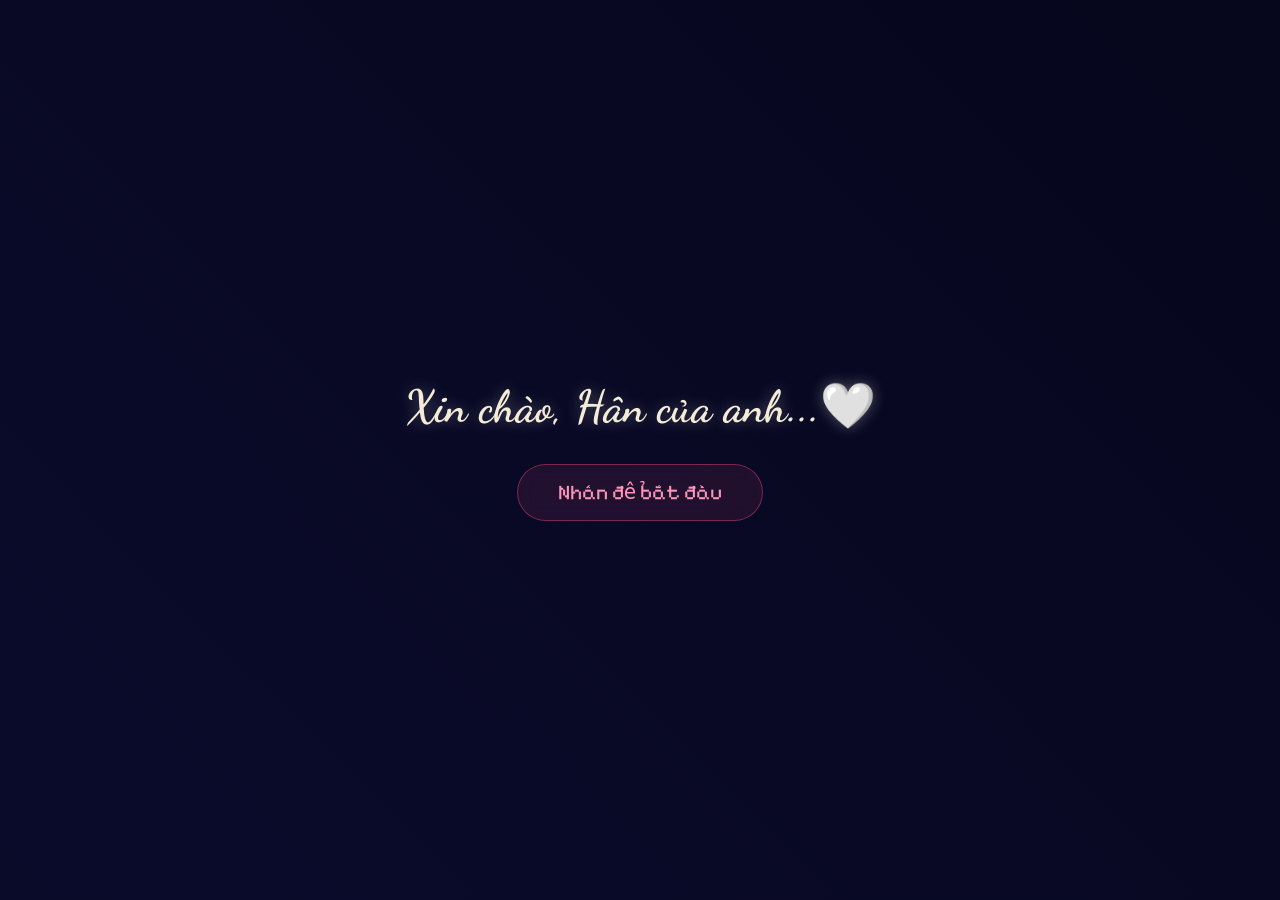
<file: index.html>
<!DOCTYPE html>
<html lang="en">
<head>
    <meta charset="UTF-8">
    <meta name="viewport" content="width=device-width, initial-scale=1.0, maximum-scale=1.0, user-scalable=no">
    <title>Bảo vệ Mật Khẩu</title>
    <link rel="stylesheet" href="style.css">
    <link rel="preconnect" href="https://fonts.googleapis.com">
    <link rel="preconnect" href="https://fonts.gstatic.com" crossorigin>
    <link href="https://fonts.googleapis.com/css2?family=Dancing+Script:wght@700&family=Pixelify+Sans:wght@500;700&display=swap" rel="stylesheet">
</head>
<body>

    <!-- KHO ÂM THANH -->
    <audio id="sfx-genshin" src="assets/genshin.mp3"></audio>
    <audio id="bgm" src="assets/Purple_Lofi.mp3" loop></audio> <!-- Đổi tên file Lofi của bạn vào đây -->
    <audio id="sfx-type" src="assets/type.mp3"></audio>
    <!-- Vì dùng chung 1 file error sound, bạn cứ trỏ cùng 1 source cũng được, JS sẽ tự tua đúng giây -->
    <audio id="sfx-pass-wrong" src="assets/error_sound.mp3"></audio>
    <audio id="sfx-cap-wrong" src="assets/error_sound.mp3"></audio>
    <audio id="sfx-pass-right" src="assets/correct_sound.mp3"></audio>
    <audio id="sfx-cap-right" src="assets/correct_sound.mp3"></audio>

    <!-- MÀN HÌNH TRẮNG MỞ ĐẦU -->
    <div id="startup-overlay">
        <h1 class="startup-greeting">Xin chào, Hân của anh...🤍</h1>
        <button id="start-btn">Nhấn để bắt đầu</button>
        <div id="time-counter" style="display: none;"></div>
    </div>

    <div class="stars-bg"></div>
    <!-- HIỆU ỨNG SAO BĂNG -->
    <div class="shooting-star"></div>
    <div class="shooting-star"></div>
    <div class="shooting-star"></div>
    <!-- MÀN HÌNH CHÀO & NHẬP MẬT KHẨU -->
    <section id="welcome-screen">
        <div class="content-wrapper">
            <div class="cat-wrapper">
                <div id="cat-dialogue" class="undertale-speech"></div>
                <img src="assets/meo.png" id="cat" class="cat-image" alt="Cat">
            </div>
        
            <div class="pass-wrapper">
                <input type="password" id="pass-input" placeholder="nhập mật khẩu" readonly>
            </div>
            
            <div class="numpad">
                <button class="num-btn">1</button>
                <button class="num-btn">2</button>
                <button class="num-btn">3</button>
                <button class="num-btn">4</button>
                <button class="num-btn">5</button>
                <button class="num-btn">6</button>
                <button class="num-btn">7</button>
                <button class="num-btn">8</button>
                <button class="num-btn">9</button>
                <button class="num-btn action-btn" id="delete-btn">⌫</button>
                <button class="num-btn">0</button>
                <button class="num-btn action-btn enter-btn" id="enter-btn">↵</button>
            </div>
        </div>
    </section>

    <!-- OVERLAY CAPTCHA -->
    <div id="captcha-overlay" class="captcha-overlay" style="display: none;">
        <div class="captcha-box">
            <div class="captcha-progress">
                <div class="progress-bar-item pink" id="prog-0"></div>
                <div class="progress-bar-item pink" id="prog-1"></div>
                <div class="progress-bar-item pink" id="prog-2"></div>
                <div class="progress-bar-item pink" id="prog-3"></div>
                <div class="progress-bar-item pink" id="prog-4"></div>
            </div>

            <div class="captcha-header">
                <span class="captcha-title">XÁC MINH KHÔNG PHẢI ROBOT</span>
            </div>

            <div class="captcha-cat-container">
                <div class="captcha-cat-wrapper">
                    <img id="captcha-cat-img" src="assets/meo.png" alt="Cat Mini" />
                </div>
                <div id="captcha-dialogue" class="captcha-dialogue-box"></div>
            </div>

            <div id="captcha-options" class="captcha-options-container"></div>
        </div>
    </div>

    <div id="fade-transition" style="display: none; position: fixed; top: 0; left: 0; width: 100vw; height: 100vh; background-color: #010113; z-index: 10000; opacity: 0; pointer-events: none;"></div>
    
    <script src="https://cdnjs.cloudflare.com/ajax/libs/gsap/3.12.5/gsap.min.js"></script>
    <script src="script.js"></script>
</body>
</html>
</file>
<file: style.css>
* { box-sizing: border-box; margin: 0; padding: 0; }

body, html {
    width: 100%; height: 100%; overflow: hidden;
    font-family: sans-serif;
    
    /* 1. Nền Gradient bầu trời đêm tĩnh lặng */
    background: linear-gradient(45deg, #010113, #0a0b2a, #030315, #080820);
    
    /* 2. Cài đặt kích thước lớn hơn để tạo không gian cho hiệu ứng di chuyển */
    background-size: 400% 400%;
    
    /* 3. Chạy hiệu ứng chuyển màu nhè nhẹ vô tận */
    animation: nightBreeze 15s ease infinite;
}

/* =========================================
   HIỆU ỨNG BẦU TRỜI SAO LẤP LÁNH
========================================= */
.stars-bg {
    position: absolute;
    top: 0; left: 0; width: 100%; height: 100%;
    pointer-events: none; /* Tránh đè lên các nút bấm */
    z-index: 0; /* Nằm dưới cùng, chỉ trên background gradient */
    
    /* Ma thuật vẽ sao bằng SVG siêu nhẹ */
    background: transparent url('data:image/svg+xml;utf8,<svg xmlns="http://www.w3.org/2000/svg" width="200" height="200"><circle cx="20" cy="20" r="1.5" fill="%23ffffff" opacity="0.8"/><circle cx="150" cy="50" r="1" fill="%23ffffff" opacity="0.4"/><circle cx="80" cy="140" r="2" fill="%23ffffff" opacity="0.6"/><circle cx="180" cy="180" r="1" fill="%23ffffff" opacity="0.3"/></svg>') repeat;
    
    animation: twinkleStars 4s infinite alternate;
}

@keyframes twinkleStars {
    0% { opacity: 0.4; }
    100% { opacity: 1; transform: scale(1.02); } /* Phóng to rất nhẹ tạo cảm giác không gian thở */
}

/* Thêm đoạn keyframes này ngay bên dưới để tạo chuyển động cho nền */
@keyframes nightBreeze {
    0% { background-position: 0% 50%; }
    50% { background-position: 100% 50%; }
    100% { background-position: 0% 50%; }
}

/* --- MÀN HÌNH KHỞI ĐỘNG TRẮNG BÓC --- */
/* --- MÀN HÌNH KHỞI ĐỘNG (ĐÃ NÂNG CẤP) --- */
#startup-overlay {
    position: fixed; top: 0; left: 0; width: 100vw; height: 100vh;
    
    /* Đồng bộ nền gradient màn đêm thay vì màu trắng chói */
    background: linear-gradient(45deg, #010113, #0a0b2a, #030315, #080820);
    background-size: 400% 400%;
    animation: nightBreeze 15s ease infinite;
    
    z-index: 9999;
    display: flex; flex-direction: column; justify-content: center; align-items: center;
    gap: 30px; /* Tạo khoảng cách đều giữa câu chào, nút và bộ đếm */
}

/* Hiệu ứng câu chào hiện lên từ từ */
.startup-greeting {
    font-family: 'Dancing Script', cursive;
    font-size: 2.8rem;
    color: #f4ecd8;
    text-shadow: 0 0 15px rgba(255, 255, 255, 0.3);
    opacity: 0;
    transform: translateY(20px);
    animation: fadeInGreeting 1.5s ease forwards 0.5s;
    text-align: center;
}

@keyframes fadeInGreeting {
    to { opacity: 1; transform: translateY(0); }
}

/* Nút bấm pha lê - Đập thình thịch như nhịp tim */
#start-btn {
    padding: 15px 40px; 
    font-family: 'Pixelify Sans', monospace;
    font-size: 1.3rem; 
    
    /* Giao diện kính mờ Glassmorphism */
    background: rgba(255, 77, 136, 0.1); 
    backdrop-filter: blur(10px);
    border: 1px solid rgba(255, 77, 136, 0.4); 
    border-radius: 30px; 
    color: #ff94b9; 
    cursor: pointer;
    
    transition: all 0.3s ease;
    animation: heartbeatBtn 1.5s infinite alternate; /* Kích hoạt nhịp đập */
}

/* Hiệu ứng khi lướt chuột qua */
#start-btn:hover { 
    background: rgba(255, 77, 136, 0.3);
    color: #fff;
    box-shadow: 0 0 30px rgba(255, 77, 136, 0.8);
}

/* Hiệu ứng khi bấm xuống */
#start-btn:active { 
    transform: scale(0.9) !important; /* Lún sâu xuống */
    animation: none; /* Dừng đập khi đang bấm */
}

/* Keyframes định nghĩa nhịp đập (Phóng to, tỏa sáng) */
@keyframes heartbeatBtn {
    0% { transform: scale(1); box-shadow: 0 0 10px rgba(255, 77, 136, 0.2); }
    100% { transform: scale(1.08); box-shadow: 0 0 25px rgba(255, 77, 136, 0.6); }
}

#time-counter {
    font-family: 'Dancing Script', cursive; 
    font-size: 3.5rem; 
    color: #f4ecd8; /* Chữ màu giấy vintage sáng */
    text-align: center; 
    line-height: 1.2;
    text-shadow: 0 0 10px rgba(255, 255, 255, 0.2); /* Thêm chút hào quang */
    padding: 20px;
    white-space: nowrap; 
}

/* --- GIAO DIỆN CHÍNH --- */
#welcome-screen {
    width: 100%; height: 100%; display: flex;
    justify-content: center; align-items: center;
}

.content-wrapper {
    display: flex; flex-direction: column; align-items: center;
    gap: 0px; width: 90%; max-width: 340px;
    
    /* TẠO HIỆU ỨNG KÍNH MỜ BỌC BÊN NGOÀI */
    background: rgba(255, 255, 255, 0.03); /* Nền trắng cực kỳ mỏng */
    backdrop-filter: blur(15px); /* Làm mờ cảnh vật phía sau (trái tim) */
    -webkit-backdrop-filter: blur(15px);
    border: 1px solid rgba(255, 255, 255, 0.08); /* Viền kính mỏng */
    border-radius: 24px;
    padding: 30px 20px;
    box-shadow: 0 25px 50px rgba(0, 0, 0, 0.5), inset 0 1px 0 rgba(255, 255, 255, 0.1);
    z-index: 10; /* Đảm bảo tấm kính luôn đè lên những trái tim bay */
}

.cat-wrapper {
    position: relative; display: flex; flex-direction: column;
    align-items: center; cursor: pointer;
    margin-bottom: -5px; z-index: 10;
}

.cat-image {
    width: 35px; height: auto; object-fit: contain;
    filter: drop-shadow(0 5px 10px rgba(0,0,0,0.1));
    transform-origin: bottom center; 
}

.undertale-speech {
    position: absolute; bottom: 100%; margin-bottom: 12px; 
    background-color: #000000; color: #ffffff;
    border: 3px solid #ffffff; border-radius: 8px;
    padding: 10px 14px; font-family: 'Pixelify Sans', monospace;
    font-size: 1.1rem; white-space: nowrap;
    opacity: 0; visibility: hidden; pointer-events: none;
}

.undertale-speech::after {
    content: ''; position: absolute; top: 100%; left: 50%; transform: translateX(-50%);
    border-width: 7px; border-style: solid; border-color: #ffffff transparent transparent transparent;
}

/* HIỆU ỨNG RUNG RINH KHUNG MẬT KHẨU */
@keyframes float-wiggle {
    0%   { transform: rotate(-1.5deg); }
    50%  { transform: rotate(1.5deg); }
    100% { transform: rotate(-1.5deg); }
}

.pass-wrapper {
    width: 100%; z-index: 5;
    animation: float-wiggle 3s infinite ease-in-out; /* Rung rinh lơ lửng */
}

#pass-input {
    width: 100%; padding: 15px; border-radius: 16px;
    border: 1px solid rgba(255, 255, 255, 0.2); 
    outline: none;
    font-family: 'Pixelify Sans', monospace; font-size: 1.6rem;
    text-align: center; -webkit-text-security: asterisk;
    text-security: asterisk; 
    background: rgba(0, 0, 0, 0.2); /* Nền lõm tối màu */
    color: #ff94b9; /* Cho mấy dấu sao (*) màu hồng sáng */
    box-shadow: inset 0 3px 6px rgba(0,0,0,0.4);
    transform-origin: bottom center; 
}
/* --- BÀN PHÍM ĐƯỢC LÀM GIÃN RA --- */
.numpad {
    display: grid; grid-template-columns: repeat(3, 1fr);
    gap: 15px; /* Giãn nút ra (trước là 10px) */
    width: 100%; margin-top: 25px; /* Cách khung pass ra một xíu */
}

.num-btn {
    padding: 22px 0; 
    font-family: 'Pixelify Sans', monospace; font-size: 1.6rem; font-weight: bold;
    border: 1px solid rgba(255, 255, 255, 0.1); 
    border-radius: 16px; 
    background-color: rgba(255, 255, 255, 0.05); /* Trắng trong suốt nhẹ */
    color: #fff; 
    box-shadow: 0 4px 15px rgba(0, 0, 0, 0.2);
    transition: all 0.15s ease;
    touch-action: manipulation; -webkit-tap-highlight-color: transparent;
}

.num-btn:active {
    background-color: rgba(255, 255, 255, 0.15); 
    transform: translateY(4px) scale(0.95);
    box-shadow: 0 2px 5px rgba(0, 0, 0, 0.3);
}

/* Biến nút Xóa và nút Enter thành dạng viền phát sáng thay vì cục màu đặc */
.action-btn { 
    background-color: rgba(255, 77, 77, 0.1); 
    color: #ff4d4d; 
    border: 1px solid rgba(255, 77, 77, 0.3); 
}
.enter-btn { 
    background-color: rgba(76, 175, 80, 0.1); 
    color: #4caf50; 
    border: 1
    px solid rgba(76, 175, 80, 0.3); 
}
/* =========================================
   HIỆU ỨNG HOVER (LƯỚT CHUỘT) CHO BÀN PHÍM
========================================= */

/* 1. Nút số thường: Sáng lên và nổi nhẹ lên trên */
.num-btn:hover {
    background-color: rgba(255, 255, 255, 0.12); /* Sáng hơn nền kính một chút */
    transform: translateY(-2px); /* Nhấc nhẹ lên */
    box-shadow: 0 8px 20px rgba(0, 0, 0, 0.3), inset 0 1px 0 rgba(255, 255, 255, 0.2);
}

/* Lưu ý: Giữ nguyên class :active cũ để khi bấm nó vẫn lún xuống */
.num-btn:active {
    background-color: rgba(255, 255, 255, 0.15); 
    transform: translateY(4px) scale(0.95);
    box-shadow: 0 2px 5px rgba(0, 0, 0, 0.3);
}

/* 2. Nút Xóa (Màu đỏ): Tỏa hào quang đỏ khi lướt qua */
.action-btn:hover {
    background-color: rgba(255, 77, 77, 0.2);
    box-shadow: 0 0 15px rgba(255, 77, 77, 0.4); 
}

/* 3. Nút Enter (Màu xanh): Tỏa hào quang xanh lục khi lướt qua */
.enter-btn:hover {
    background-color: rgba(76, 175, 80, 0.2);
    box-shadow: 0 0 15px rgba(76, 175, 80, 0.4); 
}
/* --- CAPTCHA VÀ LỚP PHỦ MÀN HÌNH TRẮNG --- */
.captcha-overlay {
    position: fixed; top: 0; left: 0; width: 100vw; height: 100vh;
    background: rgba(0, 0, 0, 0.7); backdrop-filter: blur(5px);
    z-index: 999; display: flex; justify-content: center; align-items: center;
}

.captcha-box {
    position: relative; width: 90%; max-width: 360px;
    /* Đổi nền đặc thành nền kính mờ giống bảng mật khẩu */
    background: rgba(20, 20, 30, 0.5); 
    backdrop-filter: blur(20px);
    -webkit-backdrop-filter: blur(20px);
    border: 1px solid rgba(255, 255, 255, 0.1); /* Viền kính mỏng */
    border-radius: 24px; /* Bo góc tròn trịa hơn */
    padding: 25px;
    box-shadow: 0 25px 50px rgba(0,0,0,0.6), inset 0 1px 0 rgba(255,255,255,0.1);
    display: flex; flex-direction: column; gap: 15px;
    overflow: hidden; 
}

.captcha-title { 
    font-weight: bold; font-size: 14px; 
    color: #f4ecd8; /* Chữ màu sáng thanh lịch */
    text-align: center; display: block;
    letter-spacing: 1px;
}

.captcha-progress { display: flex; justify-content: space-between; gap: 6px; width: 100%; }
.progress-bar-item { 
    flex: 1; height: 6px; border-radius: 4px; 
    transition: all 0.3s ease; 
    box-shadow: inset 0 1px 2px rgba(0,0,0,0.5);
}

/* Trạng thái chưa làm: Trong suốt, viền mờ */
.progress-bar-item.pink { 
    background-color: rgba(255, 255, 255, 0.15); 
}

/* Trạng thái LÀM ĐÚNG: Sáng rực màu hồng của trái tim thay vì màu đen */
.progress-bar-item.black { 
    background-color: #ff4d88; 
    box-shadow: 0 0 10px rgba(255, 77, 136, 0.6); /* Hào quang hồng */
}

/* Trạng thái LÀM SAI: Sáng rực màu đỏ */
.progress-bar-item.red { 
    background-color: #ff4d4d; 
    box-shadow: 0 0 10px rgba(255, 77, 77, 0.6); /* Hào quang đỏ */
}

.captcha-cat-container { display: flex; align-items: flex-start; gap: 12px; }
.captcha-cat-wrapper img { width: 60px; height: 60px; object-fit: contain; }

/* Khung chữ chạy Undertale của mèo */
.captcha-dialogue-box {
    flex: 1; 
    background: rgba(0, 0, 0, 0.3); /* Khung lõm tối màu */
    border: 1px solid rgba(255, 255, 255, 0.1); 
    border-radius: 12px;
    padding: 12px 15px; font-size: 14px; font-weight: 600; min-height: 52px; 
    color: #f4ecd8;
    box-shadow: inset 0 2px 5px rgba(0,0,0,0.5);
}

/* Các nút lựa chọn câu trả lời */
.captcha-opt-btn {
    width: 100%; padding: 14px 15px; 
    border: 1px solid rgba(255, 255, 255, 0.15); 
    border-radius: 12px;
    background: rgba(255, 255, 255, 0.05); /* Nền nổi nhẹ */
    color: #f4ecd8;
    cursor: pointer; font-weight: bold;
    text-align: left; 
    transition: all 0.2s ease; 
}

/* HIỆU ỨNG HOVER CHO NÚT BẤM (Rất quan trọng) */
.captcha-opt-btn:hover { 
    background: rgba(255, 255, 255, 0.15); 
    border-color: rgba(255, 255, 255, 0.3);
    transform: translateX(5px); /* Trượt nhẹ sang phải khi lướt chuột */
    box-shadow: 0 4px 15px rgba(0,0,0,0.3);
}

.captcha-opt-btn:active { 
    background: rgba(255, 255, 255, 0.2); 
    transform: scale(0.98); 
}
.captcha-options-container { display: flex; flex-direction: column; gap: 10px; margin-top: 5px; min-height: 120px; }

.captcha-opt-btn:active { background: #333; transform: scale(0.98); }

.captcha-options-container.row-layout { flex-direction: row; justify-content: space-around; align-items: center; }
.captcha-options-container.row-layout .captcha-opt-btn { width: 45%; text-align: center; }

#btn-yes { transition: transform 0.3s cubic-bezier(0.175, 0.885, 0.32, 1.275); background-color: #4caf50; color: white; border: none; }
#btn-no { background-color: #f44336; color: white; border: none; position: relative; }

/* Lớp phủ chuyển cảnh trang */
#whiteout-transition {
    position: fixed; top: 0; left: 0; width: 100vw; height: 100vh;
    background-color: white; z-index: 10000; opacity: 0; pointer-events: none;
}

/* --- CSS THỜI GIAN ĐẾM --- */
#time-counter {
    font-family: 'Dancing Script', cursive; 
    font-size: 3.5rem; 
    color: #2c1e16; 
    text-align: center; 
    line-height: 1.2;
    text-shadow: 1px 1px 2px rgba(0,0,0,0.1);
    padding: 20px;
    white-space: nowrap; /* Ép hiển thị trên 1 hàng duy nhất */
}

/* Đảm bảo chữ không bị tràn trên điện thoại */
@media screen and (max-width: 768px) {
    #time-counter {
        font-size: 1.8rem; /* Thu nhỏ nét mực trên mobile để nằm lọt 1 hàng */
    }
}

/* =========================================
   HIỆU ỨNG TRÁI TIM BAY LƠ LỬNG BẰNG CSS
========================================= */
.floating-hearts-container {
    position: absolute;
    top: 0;
    left: 0;
    width: 100%;
    height: 100%;
    pointer-events: none; /* Để không che mất thao tác bấm phím */
    z-index: 1; /* Nằm dưới khung nhập mật khẩu */
    overflow: hidden;
}

.heart {
    position: absolute;
    bottom: -10%;
    background-color: #ff4d88; /* Trái tim màu hồng tươi rực rỡ */
    
    /* THÊM DÒNG NÀY ĐỂ TẠO HÀO QUANG SÁNG */
    filter: drop-shadow(0 0 10px rgba(255, 77, 136, 0.8)); 
    
    transform: rotate(-45deg);
    animation: floatUp var(--duration) ease-in infinite;
    opacity: 0.6;
    border-radius: 2px;
}

.heart::before,
.heart::after {
    content: '';
    position: absolute;
    width: 100%;
    height: 100%;
    background-color: inherit;
    border-radius: 50%;
}

.heart::before {
    top: -50%;
    left: 0;
}

.heart::after {
    top: 0;
    left: 50%;
}

/* Hiệu ứng bay lên trên và lắc qua lại */
@keyframes floatUp {
    0% {
        bottom: -10%;
        transform: translateX(0) scale(var(--scale)) rotate(-45deg);
        opacity: 0;
    }
    20% { opacity: 0.7; }
    50% {
        transform: translateX(var(--drift)) scale(var(--scale)) rotate(-30deg);
    }
    100% {
        bottom: 110%;
        transform: translateX(calc(var(--drift) * -1)) scale(var(--scale)) rotate(-60deg);
        opacity: 0;
    }
}

/* =========================================
   HIỆU ỨNG CHUYỂN TRANG BẰNG TRÁI TIM
========================================= */
#heart-transition {
    position: fixed;
    top: 50%;
    left: 50%;
    width: 20px;
    height: 20px;
    background-color: #ff4d88; /* Màu hồng đậm lãng mạn */
    z-index: 10000;
    pointer-events: none;
}

/* Tạo hình trái tim */
#heart-transition::before,
#heart-transition::after {
    content: '';
    position: absolute;
    width: 100%;
    height: 100%;
    background-color: #000000;
    border-radius: 50%;
}
#heart-transition::before { top: -50%; left: 0; }
#heart-transition::after { top: 0; left: 50%; }

/* =========================================
   HIỆU ỨNG TRÁI TIM BUNG TỎA KHI CLICK CHUỘT
========================================= */
.click-heart {
    position: absolute;
    width: 15px;
    height: 15px;
    background-color: #ff4d88;
    transform: translate(-50%, -50%) rotate(-45deg) scale(0);
    pointer-events: none; /* Không cản trở các nút bấm */
    z-index: 999999; /* Luôn hiển thị trên cùng */
    filter: drop-shadow(0 0 8px rgba(255, 77, 136, 0.8));
    animation: burstHeart 0.8s cubic-bezier(0.175, 0.885, 0.32, 1.275) forwards;
}

.click-heart::before,
.click-heart::after {
    content: ''; position: absolute; width: 100%; height: 100%;
    background-color: inherit; border-radius: 50%;
}
.click-heart::before { top: -50%; left: 0; }
.click-heart::after { top: 0; left: 50%; }

@keyframes burstHeart {
    0% { transform: translate(-50%, -50%) rotate(-45deg) scale(0); opacity: 1; }
    40% { transform: translate(-50%, -70%) rotate(-45deg) scale(1.2); opacity: 1; }
    100% { transform: translate(-50%, -120%) rotate(-45deg) scale(0.5); opacity: 0; }
}
/* =========================================
   HIỆU ỨNG SAO BĂNG XẸT QUA (SHOOTING STARS)
========================================= */
.shooting-star {
    position: absolute;
    width: 100px;
    height: 2px;
    background: linear-gradient(90deg, rgba(255,255,255,0.8), transparent);
    transform: rotate(-45deg);
    animation: shooting 4s linear infinite backwards;
    pointer-events: none;
    z-index: 1;
}

/* Cái đầu sáng của sao băng */
.shooting-star::before {
    content: ''; position: absolute; top: -2px; left: 0;
    width: 4px; height: 4px; background: #fff; border-radius: 50%;
    box-shadow: 0 0 10px 3px rgba(255,255,255,0.8);
}

/* Tạo độ trễ và vị trí ngẫu nhiên cho 3 ngôi sao */
.shooting-star:nth-child(1) { top: 10%; left: 80%; animation-delay: 0s; }
.shooting-star:nth-child(2) { top: -10%; left: 50%; animation-delay: 1.5s; animation-duration: 5s; }
.shooting-star:nth-child(3) { top: 40%; left: 95%; animation-delay: 3s; animation-duration: 3.5s; }

@keyframes shooting {
    0% { transform: translate(0, 0) rotate(-45deg); opacity: 1; }
    20% { transform: translate(-400px, 400px) rotate(-45deg); opacity: 0; }
    100% { transform: translate(-400px, 400px) rotate(-45deg); opacity: 0; }
}
</file>
